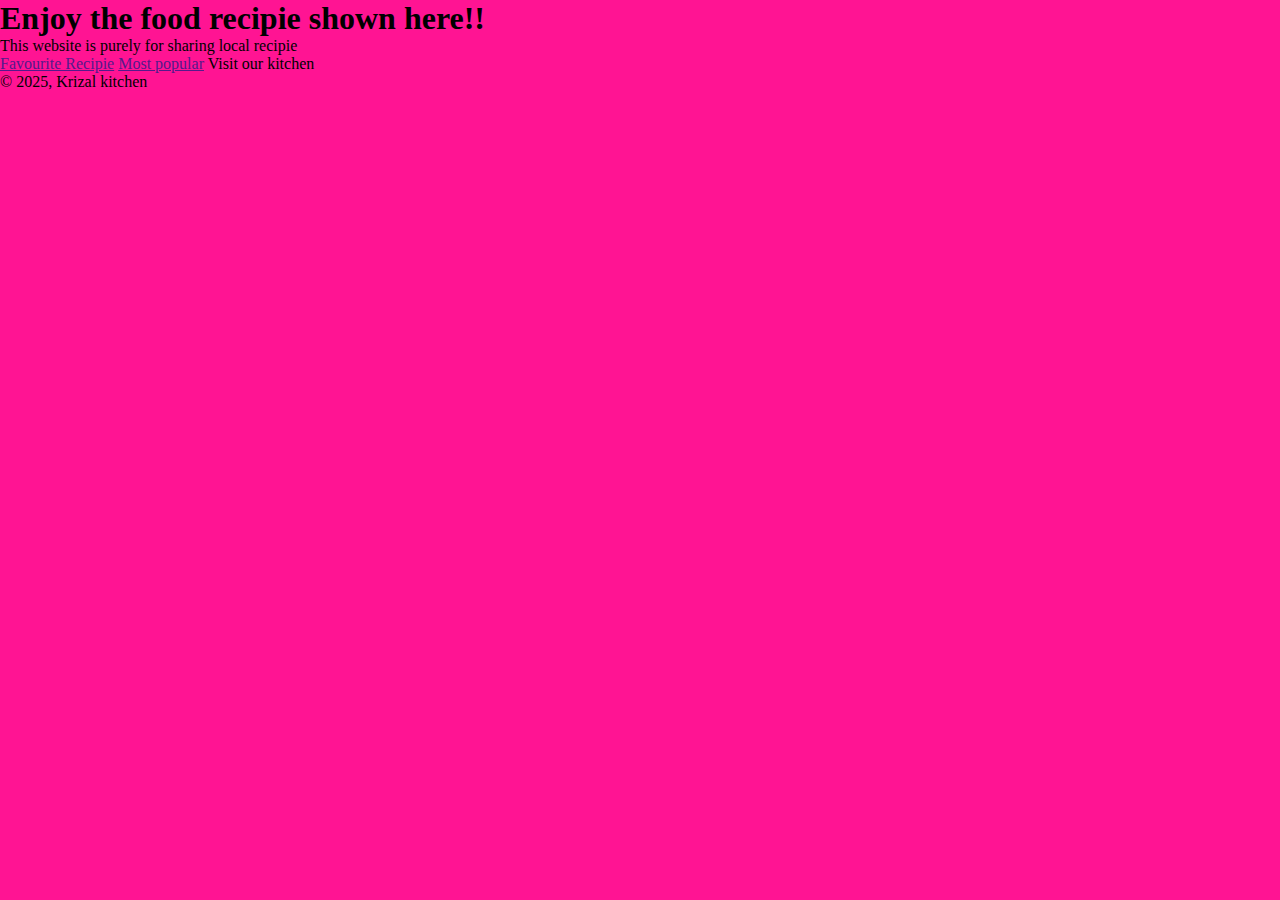
<file: week1/Index.html>
<!DOCTYPE html>
<html lang="en">
  <head>
    <meta charset="UTF-8" />
    <meta name="viewport" content="width=device-width, initial-scale=1.0" />
    <link rel="Stylesheet" href="style.css" />
    <title>My Recipie Site</title>
  </head>
  <body>
    <header>
      <h1>Enjoy the food recipie shown here!!</h1>
      <p>This website is purely for sharing local recipie</p>
      <nav>
        <a href="">Favourite Recipie</a>
        <a href="">Most popular</a>
        <a>Visit our kitchen</a>
      </nav>
    </header>
    <main>
      <section>
        <article>
          <p></p>
        </article>
      </section>
    </main>
    <footer>
      <p>&copy; 2025, Krizal kitchen</p>
    </footer>
  </body>
</html>
</file>
<file: week1/style.css>
* {
	margin: 0;
}

html{
	background-color: deeppink;
}
</file>
